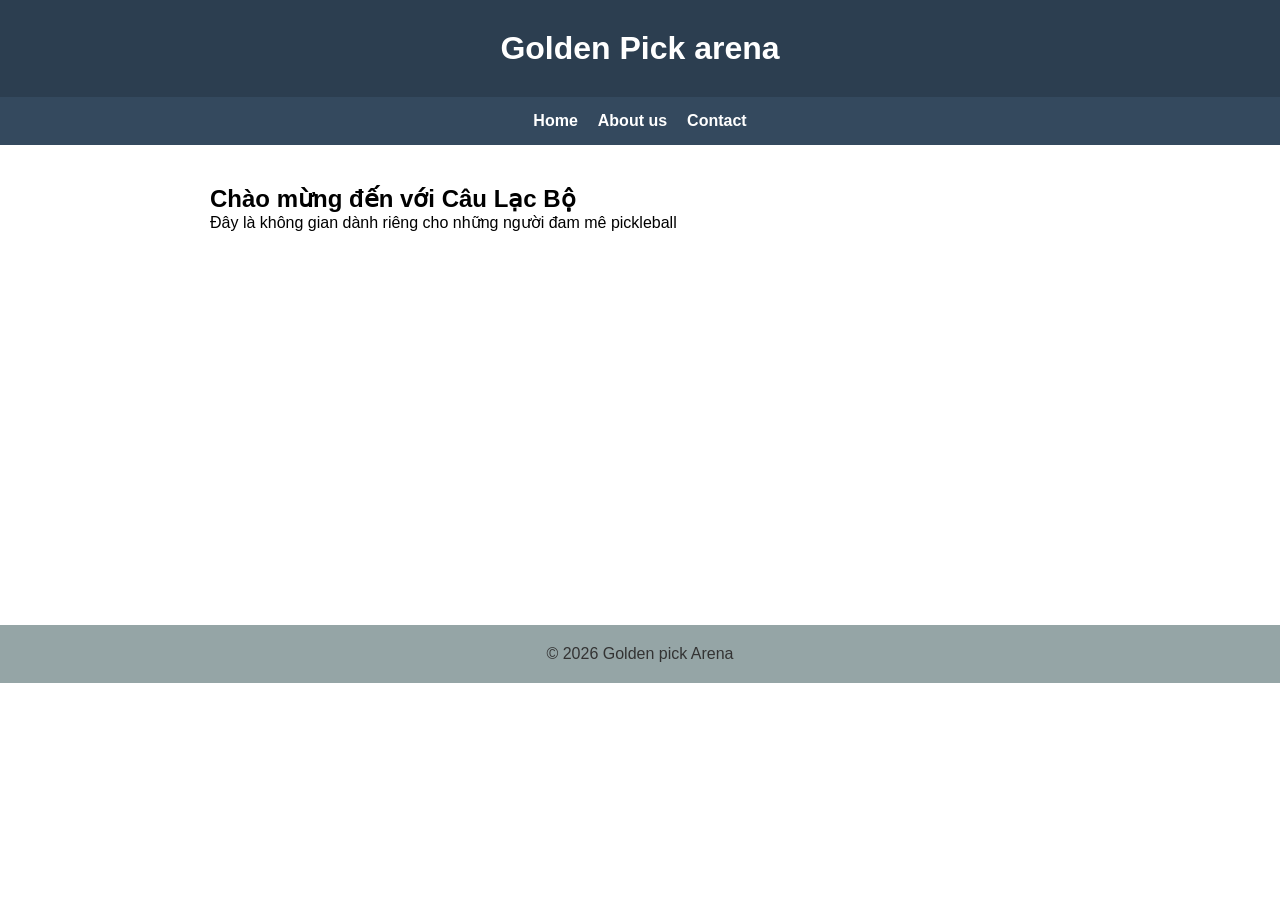
<file: project/index.html>
<!DOCTYPE html>
<html lang="en">
<head>
  <meta charset="UTF-8">
  <meta name="viewport" content="width=device-width, initial-scale=1.0">
  <link rel="stylesheet" href="vivo.css">
  <title>Document</title>
</head>
<body>
  <!-- Phần đầu trang -->
<header>
  <h1>Golden Pick arena</h1>
</header>
<nav>
  <ul>
    <li><a href="index.html" class="active">Home</a></li>
    <li><a href="about.html">About us</a></li>
    <li><a href="contact.html">Contact</a></li>
  </ul>
</nav>

<main>
  <h2>Chào mừng đến với Câu Lạc Bộ</h2>
  <p>Đây là không gian dành riêng cho những người đam mê pickleball</p>
</main>

<footer>
  <p>&copy; 2026 Golden pick Arena</p>
</footer>
</body>
</html>
</file>
<file: project/vivo.css>
/* 1. Dọn dẹp chung */
* {
  margin: 0;
  padding: 0;
  box-sizing: border-box;
}

body {
  font-family: Arial, sans-serif;
  width: 100%;
}

header {
  background-color: #2c3e50;
  color: white;
  padding: 30px;
  text-align: center;
}

nav {
  background-color: #34495e;
}

nav ul {
  list-style: none; 
  display: flex; 
  justify-content: center; 
  gap: 20px; 
  padding: 15px;
}

nav a {
  color: white;
  text-decoration: none;
  font-weight: bold;
}

main {
  max-width: 900px;
  margin: 40px auto; 
  padding: 0 20px; 
  min-height: 400px; 
}

footer {
  background-color: #95a5a6; 
  color: #333;
  text-align: center;
  padding: 20px;
  clear: both; 
}
</file>
